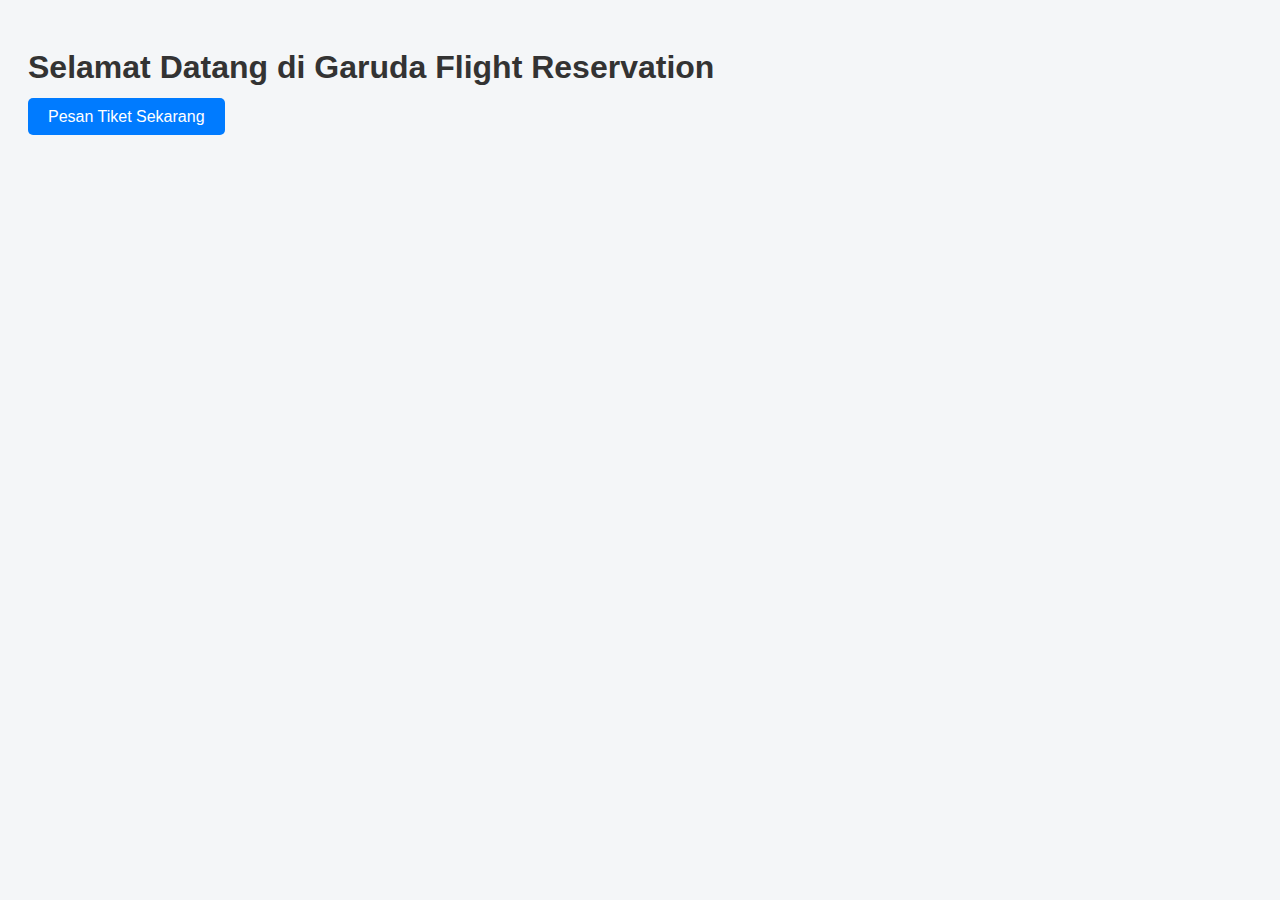
<file: index.html>
<!DOCTYPE html>
<html lang="id">
<head>
    <meta charset="UTF-8">
    <title>Garuda Flight Reservation</title>
    <style>
        body { font-family: Arial; padding: 20px; background-color: #f4f6f8; }
        h1 { color: #333; }
        a { padding: 10px 20px; background-color: #007bff; color: #fff; text-decoration: none; border-radius: 5px; }
        a:hover { background-color: #0056b3; }
    </style>
</head>
<body>
    <h1>Selamat Datang di Garuda Flight Reservation</h1>
    <a href="booking.html">Pesan Tiket Sekarang</a>
</body>
</html
</file>
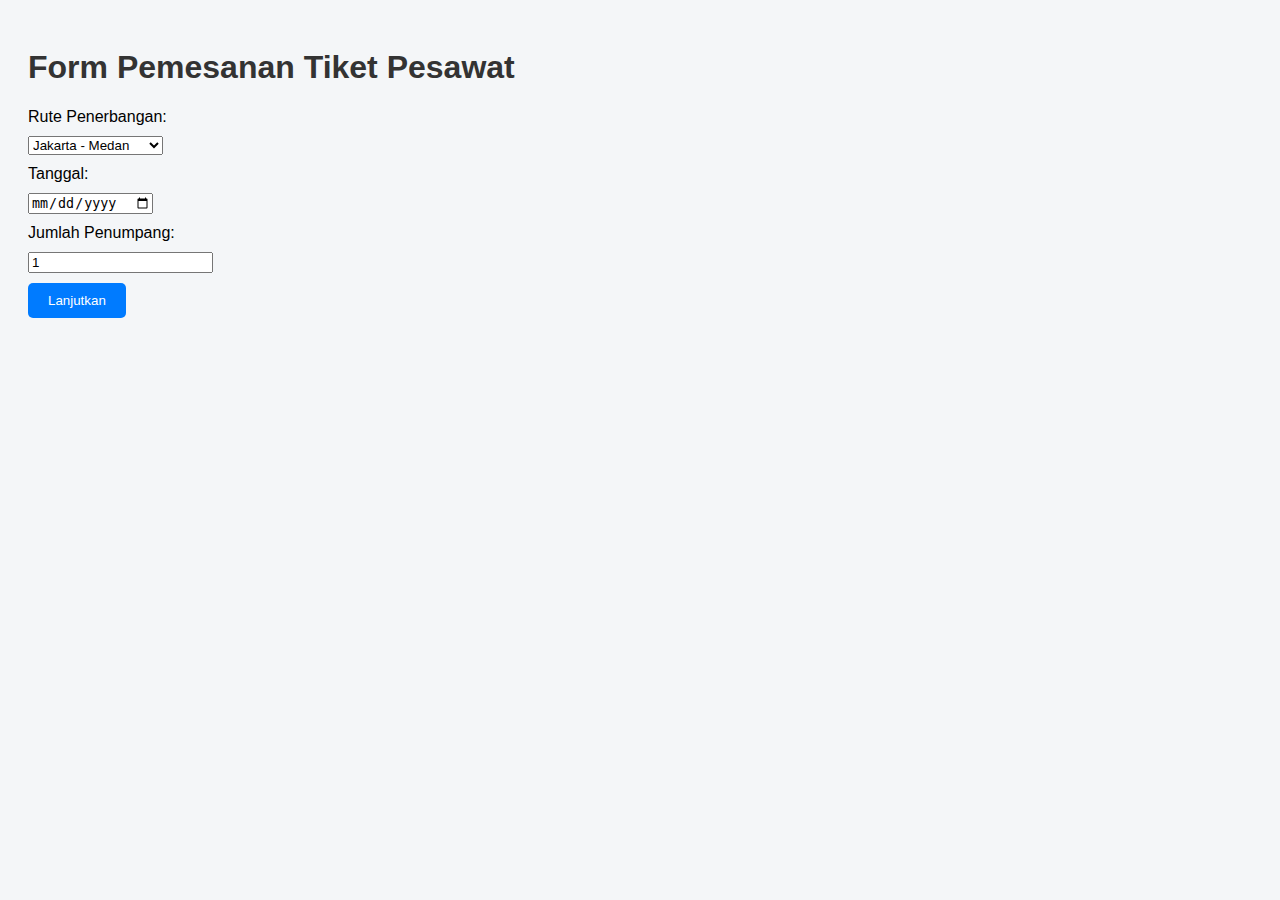
<file: booking.html>
<!DOCTYPE html>
<html lang="id">
<head>
    <meta charset="UTF-8">
    <title>Booking Tiket</title>
    <style>
        body { font-family: Arial; padding: 20px; background-color: #f4f6f8; }
        h1 { color: #333; }
        label, input, select { display: block; margin-bottom: 10px; }
        button { padding: 10px 20px; background-color: #007bff; color: #fff; border: none; border-radius: 5px; }
        button:hover { background-color: #0056b3; }
    </style>
</head>
<body>
    <h1>Form Pemesanan Tiket Pesawat</h1>
    <form action="passenger.html">
        <label>Rute Penerbangan:</label>
        <select>
            <option>Jakarta - Medan</option>
            <option>Jakarta - Surabaya</option>
            <option>Jakarta - Bali</option>
        </select>
        <label>Tanggal:</label>
        <input type="date">
        <label>Jumlah Penumpang:</label>
        <input type="number" value="1">
        <button type="submit">Lanjutkan</button>
    </form>
</body>
</html>
</file>
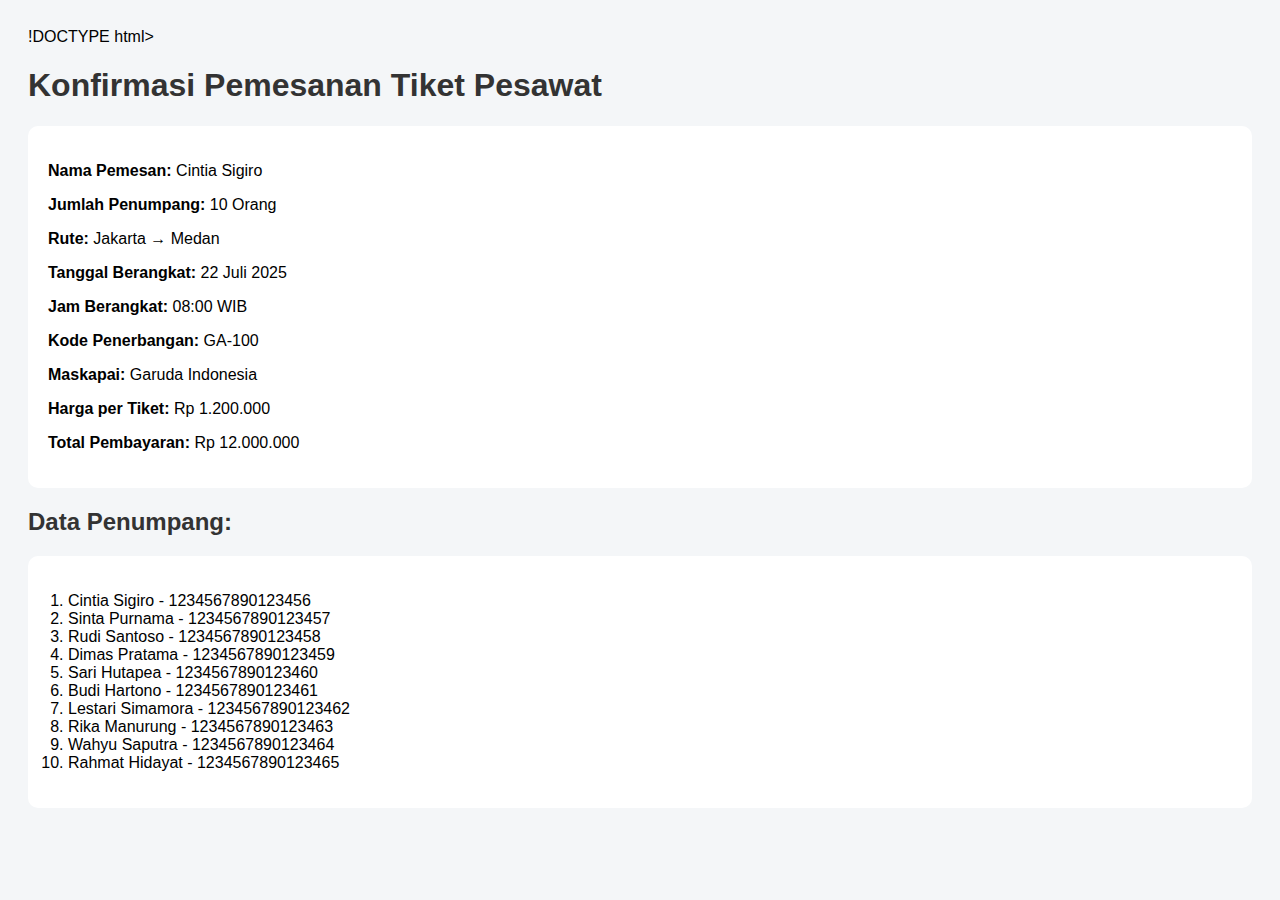
<file: confirmation.html>
!DOCTYPE html>
<html lang="id">
<head>
    <meta charset="UTF-8">
    <title>Konfirmasi Pemesanan Tiket Pesawat</title>
    <style>
        body { font-family: Arial; padding: 20px; background-color: #f4f6f8; }
        h1, h2 { color: #333; }
        .data { background: #fff; padding: 20px; border-radius: 10px; margin-top: 10px; }
        ol { padding-left: 20px; }
    </style>
</head>
<body>
    <h1>Konfirmasi Pemesanan Tiket Pesawat</h1>
    <div class="data">
        <p><strong>Nama Pemesan:</strong> Cintia Sigiro</p>
        <p><strong>Jumlah Penumpang:</strong> 10 Orang</p>
        <p><strong>Rute:</strong> Jakarta → Medan</p>
        <p><strong>Tanggal Berangkat:</strong> 22 Juli 2025</p>
        <p><strong>Jam Berangkat:</strong> 08:00 WIB</p>
        <p><strong>Kode Penerbangan:</strong> GA-100</p>
        <p><strong>Maskapai:</strong> Garuda Indonesia</p>
        <p><strong>Harga per Tiket:</strong> Rp 1.200.000</p>
        <p><strong>Total Pembayaran:</strong> Rp 12.000.000</p>
    </div>

    <h2>Data Penumpang:</h2>
    <div class="data">
        <ol>
            <li>Cintia Sigiro - 1234567890123456</li>
            <li>Sinta Purnama - 1234567890123457</li>
            <li>Rudi Santoso - 1234567890123458</li>
            <li>Dimas Pratama - 1234567890123459</li>
            <li>Sari Hutapea - 1234567890123460</li>
            <li>Budi Hartono - 1234567890123461</li>
            <li>Lestari Simamora - 1234567890123462</li>
            <li>Rika Manurung - 1234567890123463</li>
            <li>Wahyu Saputra - 1234567890123464</li>
            <li>Rahmat Hidayat - 1234567890123465</li>
        </ol>
    </div>
</body>
</html>
</file>
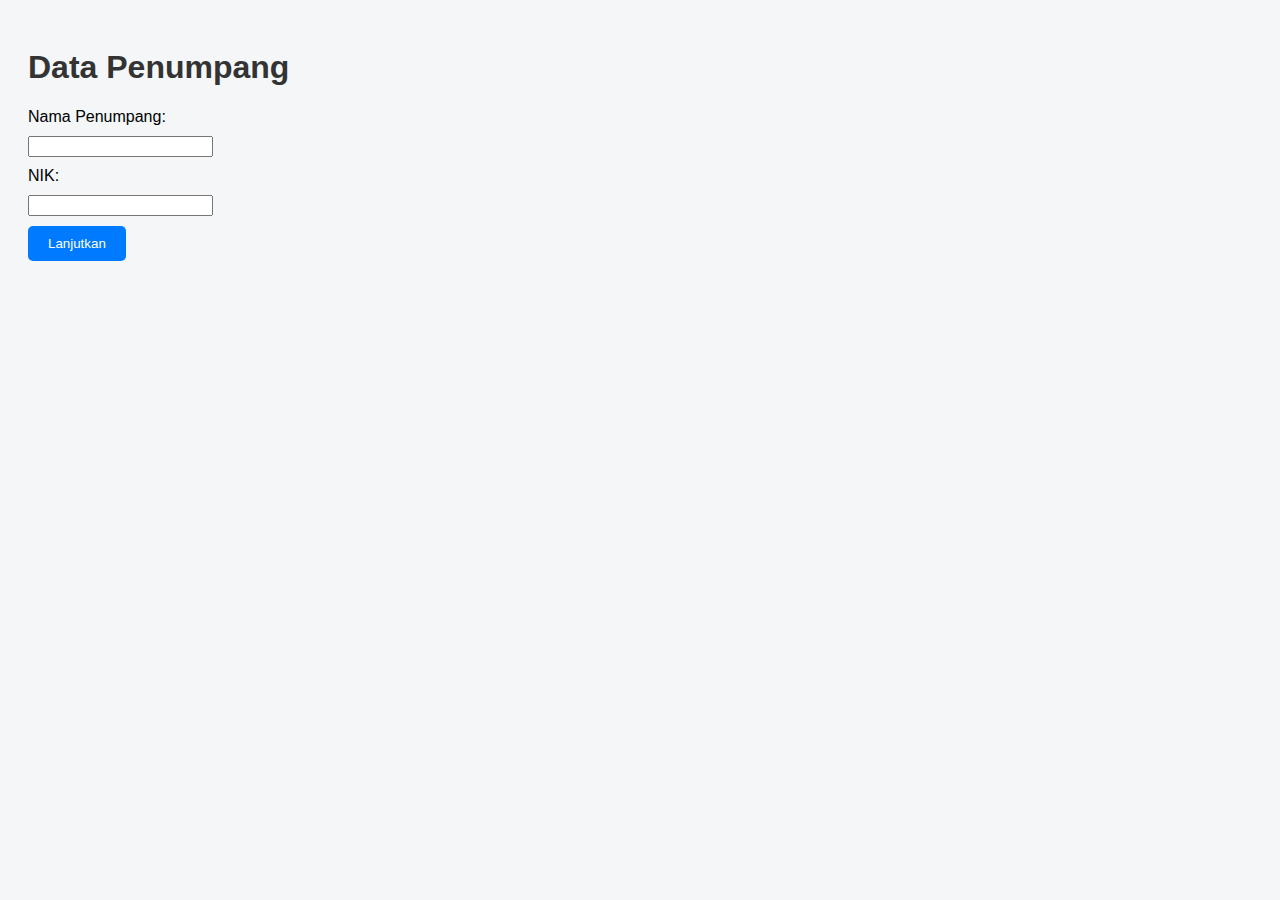
<file: passenger.html>
<!DOCTYPE html>
<html lang="id">
<head>
    <meta charset="UTF-8">
    <title>Data Penumpang</title>
    <style>
        body { font-family: Arial; padding: 20px; background-color: #f4f6f8; }
        h1 { color: #333; }
        label, input { display: block; margin-bottom: 10px; }
        button { padding: 10px 20px; background-color: #007bff; color: #fff; border: none; border-radius: 5px; }
        button:hover { background-color: #0056b3; }
    </style>
</head>
<body>
    <h1>Data Penumpang</h1>
    <form action="confirmation.html">
        <label>Nama Penumpang:</label><input type="text">
        <label>NIK:</label><input type="text">
        <button type="submit">Lanjutkan</button>
    </form>
</body>
</html>
</file>
